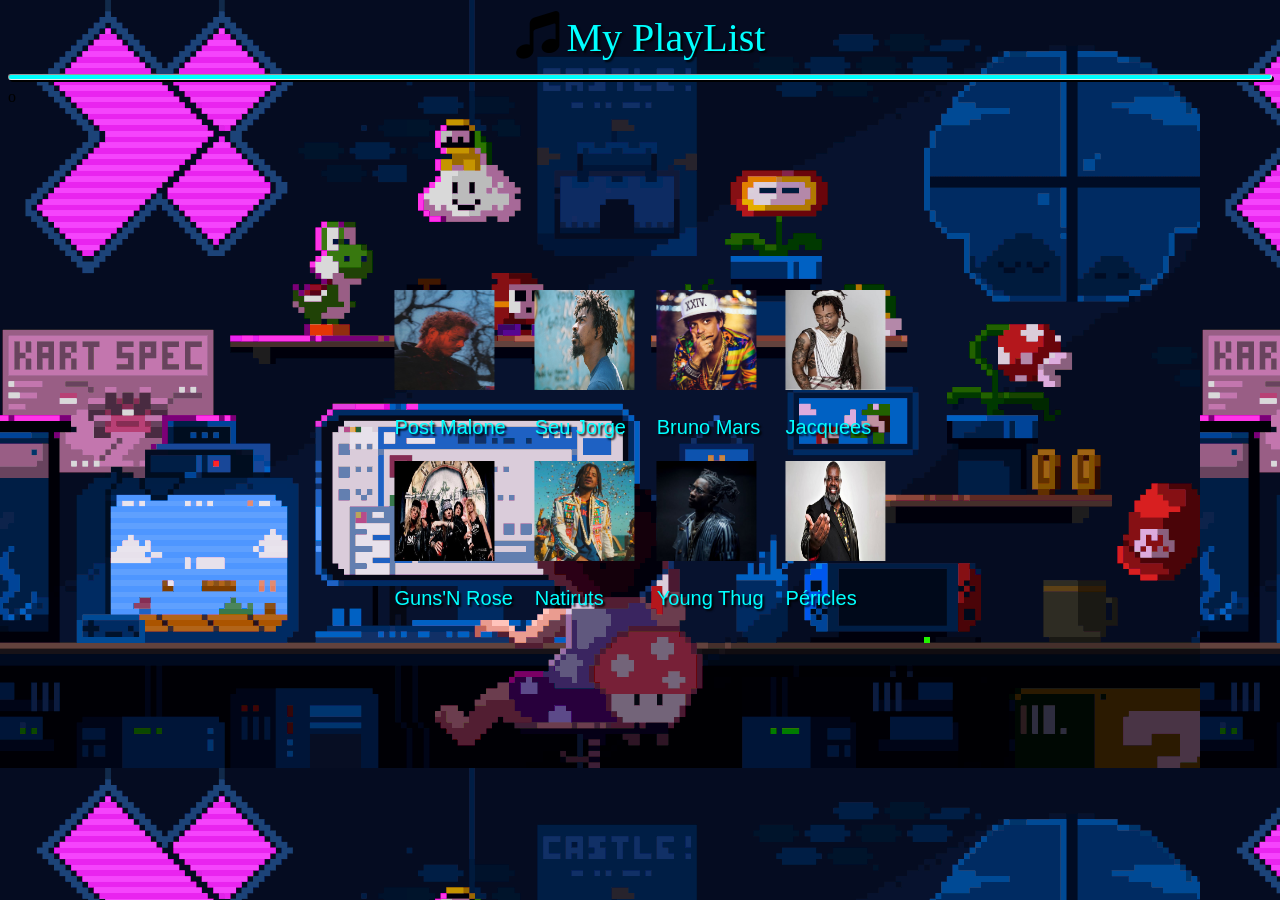
<file: Index.html>
<!DOCTYPE html>
<html>
<head>
	<title> My PlayList</title>
 
<link rel="stylesheet" type="text/css" href="Playlist.css">
 
</head>
<body background ="musica2.gif">
	
	<center><table class="table1"><tr> <td><img class="img2" src="logo.png"></td> <td class="font2">My PlayList</td></tr></table></center>
	<hr>

	
	<table class="table2" cellspacing="20">
	
	<tr>
		<td><img class="img1" src="FotoAr/Foto1.jpg"></td>
		<td><img class="img1" src="FotoAr/Foto2.jpg"></td>
		<td><img class="img1" src="FotoAr/Foto3.jpg"></td>
		<td><img class="img1" src="FotoAr/Foto4.jpg"></td>
	</tr>

	<tr>
		<td ><a class="font" href="Music1.html">Post Malone</a></td>
		<td ><a class="font" href="Music2.html">Seu Jorge</a></td>
		<td ><a class="font" href="Music3.html">Bruno Mars</a></td>
		<td ><a class="font" href="Music4.html">Jacquees</a></td>
	</tr>

	<tr>o <td><img class="img1" src="FotoAr/Foto5.jpg"></td>
		<td><img class="img1" src="FotoAr/Foto6.jpg"></td>
		<td><img class="img1" src="FotoAr/Foto7.jpg"></td>
		<td><img class="img1" src="FotoAr/Foto8.jpg"></td>
	</tr>

	<tr>
		<td ><a class="font" href="Music5.html">Guns'N Rose</a></td>
		<td ><a class="font" href="Music6.html">Natiruts</a></td>
		<td ><a class="font" href="Music7.html">Young Thug</a></td>
		<td ><a class="font" href="Music8.html">Péricles</a></td>
	</tr>

	</table>

</body>
</html>
</file>
<file: Playlist.css>
.img1{
     		width: 100px;
		    height: 100px;
     	}

     	.table2{
		position: absolute;
		top: 50%;
		left: 50%;
		margin-right: -50%;
		transform:translate(-50%, -50%)  ;
		
	}

	.font2{
		font-size: 30pt;
		color: white;
		color: cyan;
		font-family: Arial Black;
		text-shadow: 2px 2px 2px black;
	}

		.font{
		font-size: 20px;
		color: white;
		color: cyan;
		font-family: Arial;
		text-shadow: 2px 2px 2px black;
		text-decoration: none;
	}

	.font:hover{

		font-family: Arial black;
		color: aquamarine;
	}

	hr{
		border-radius: 8px;
		height: 4px;
		background-color: cyan;
		box-shadow: 2px 2px;
	}
</file>
